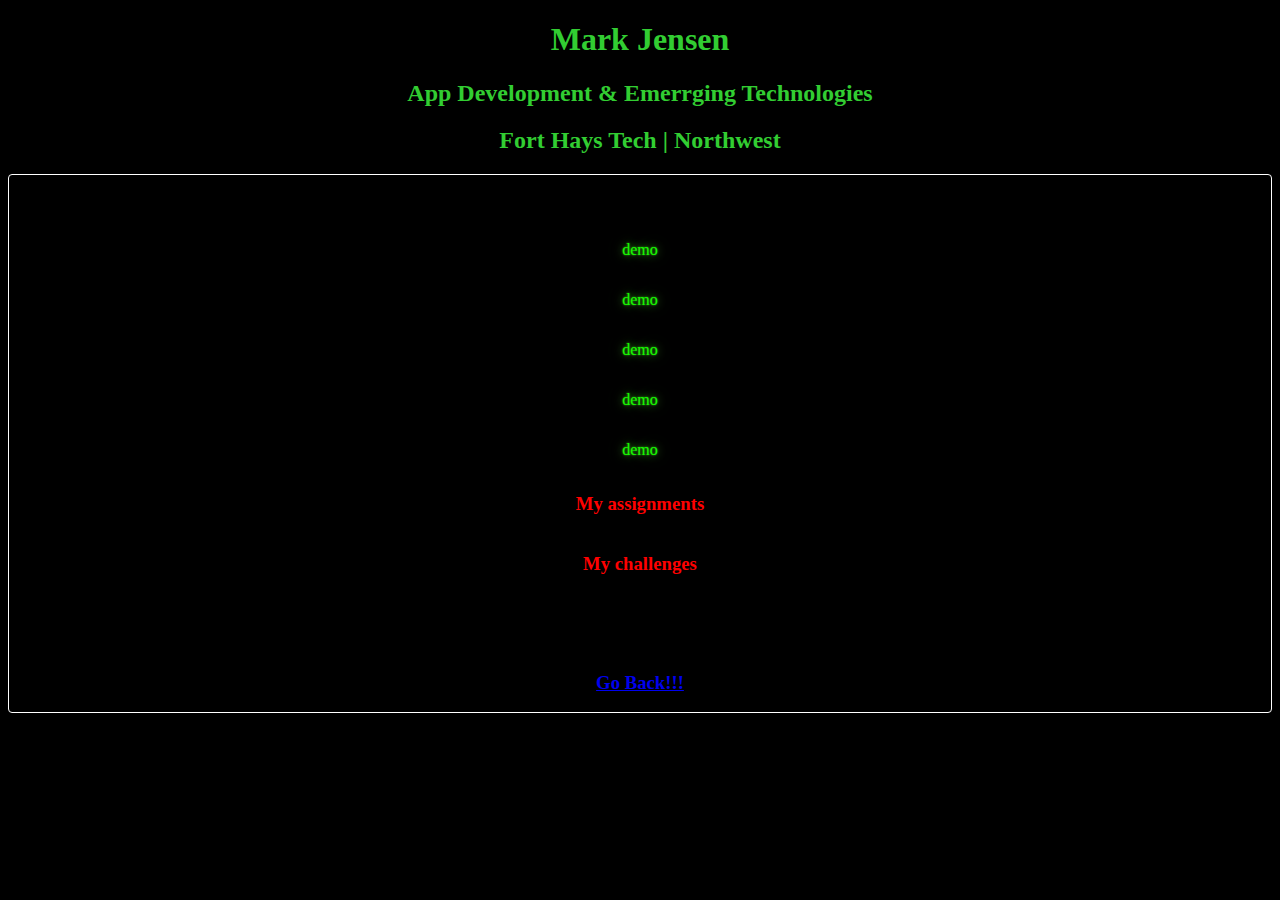
<file: PiClone.html>
<!DOCTYPE html>
<html lang="en">
<head>
    <meta charset="UTF-8">
    <meta name="viewport" content="width=device-width, initial-scale=1.0">
    <link rel="stylesheet" href="PiClone.css">
    <title>Document</title>
</head>
<body class="page">
     <div>
      <div class="opener">
    <h1>Mark Jensen</h1>
    <h2>App Development & Emerrging Technologies</h2>
    <h2>Fort Hays Tech | Northwest</h2> 
    
      </div> 
      <div class="container">
        <div hover>
      <div content>
      <p>ABCDEFGHIJKLMNOPQRSTUVWXYZ1234567890!@#$%^&*()-_=+/?\|[]{}`~"</p>
      </div>
      </div>
 
      <div class="hover">
      <div class="content">
      <p>demo</p>
      </div>
      </div>

      <div class="hover">
      <div class="content">
      <p>demo</p>
      </div>
      </div>

      <div class="hover">
     <div class="content">
      <p>demo</p>
      </div>
      </div>

      <div class="hover">
      <div class="content">
      <p>demo</p>
      </div>
      </div>

      <div class="hover">
      <div class="content">
      <p>demo</p>
      </div>
      </div>
      
      
      
      <div class="hovering">
      <div class="closer">
    <h3>My assignments</h3>
     </div>
     </div>
     <div class="hovering">
     <div class="closer">
    <h3>My challenges</h3>
    </div>
    </div>
    <div class="hovering">
    <div closer>
    <h3>Final challenges</h3>
    </div>
     </div>
     <div trial>
     <a href="index.html"><h3>Go Back!!!</h3></a>
     </div>
    </div>
    </div>
  


</body>
</html>
</file>
<file: PiClone.css>
.page{
  background-color: black;
}


.opener{
color: limegreen;
font-family: "Pixelify Sans", serif;
text-align: center;
}
a:visited{
  color: rgb(15, 65, 11);
  text-decoration: none;
}
.content{
   
    text-align: center; 
   color: limegreen;
  font-family: "Orbitron", serif;
  font-weight: 1.5em;
  font-style: normal;
  color: rgb(21, 251, 0);
  animation: flicker 2s infinite, shake 0.2s infinite;
  text-shadow:
    0 0 2px #33c016,
    0 0 10px #428c2a,
    0 0 20px #19551f;
  
  
}
.content a{
   text-align: center; 
   color: limegreen;
  font-family: "Orbitron", serif;
  font-weight: 1.5em;
  font-style: normal;
  color: rgb(21, 251, 0);
  animation: flicker 2s infinite, shake 0.2s infinite;
  text-shadow:
    0 0 2px #33c016,
    0 0 10px #428c2a,
    0 0 20px #19551f;
}

/* .content:hover::before{
  content: ">>";
  color: limegreen;
  font-family: "Orbitron", serif;
} */


.closer{
color: red;
font-family: "Orbitron", serif;
text-align: center;

}

/* .closer:hover::before{
  color: red;
   content: ">>"; 
}*/

.container{
  border: 1px solid white;
  border-radius: 4px;
  display: flex;
  flex-direction: column;
  justify-content: center;
  align-items: center;
}
.hover:hover::before{
  content: ">>";
  color: limegreen;
  position: absolute;
  left: -30px;
}
.hover{
  position: relative;
  width:fit-content;
}
.hovering{
  position: relative;
}
.hovering:hover::before{
  content: ">>";
  color: red;
  position: absolute;
  font-weight: 1.5em;
  font-style: normal;
  color: rgb(255, 0, 0);
  animation: flicker 2s infinite, shake 0.2s infinite;
  text-shadow:
    0 0 2px #ff0000,
    0 0 10px #ff0000,
    0 0 20px #990000;
  
}


closingAnchor{
  color: red;
}
</file>
